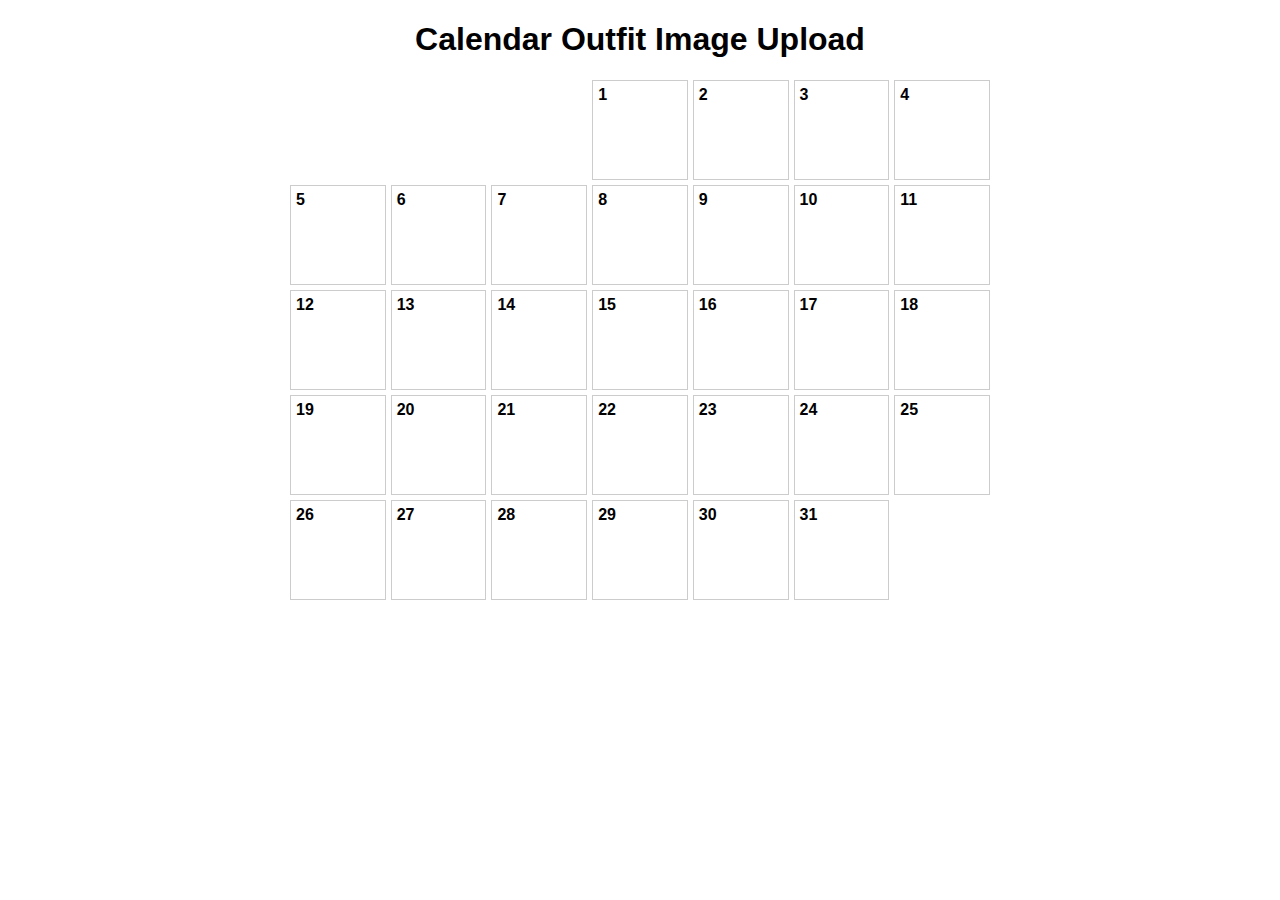
<file: index-calendar-test.html>
<!DOCTYPE html>
<html lang="en">
<head>
<meta charset="UTF-8" />
<meta name="viewport" content="width=device-width, initial-scale=1" />
<title>Calendar Image Upload</title>
<style>
  body {
    font-family: Arial, sans-serif;
    max-width: 700px;
    margin: 20px auto;
    padding: 0 15px;
  }
  h1 {
    text-align: center;
  }
  #calendar {
    display: grid;
    grid-template-columns: repeat(7, 1fr);
    gap: 5px;
    margin-top: 20px;
  }
  .day {
    border: 1px solid #ccc;
    min-height: 100px;
    cursor: pointer;
    position: relative;
    padding: 5px;
    box-sizing: border-box;
  }
  .day-number {
    font-weight: bold;
  }
  .day img {
    max-width: 100%;
    max-height: 60px;
    margin-top: 8px;
    display: block;
    object-fit: cover;
    border-radius: 4px;
  }
  #uploadModal {
    display: none;
    position: fixed;
    top: 30%;
    left: 40%;
    transform: translate(-40%, -30%);
    background: white;
    padding: 20px;
    border: 1px solid #888;
    box-shadow: 0 4px 8px rgba(0,0,0,0.2);
    z-index: 10;
  }
  #uploadModal input[type="file"] {
    margin-bottom: 15px;
  }
  #modalBackdrop {
    display: none;
    position: fixed;
    top:0; left:0; right:0; bottom:0;
    background: rgba(0,0,0,0.3);
    z-index: 5;
  }
  button {
    margin-right: 10px;
  }
  
</style>
</head>
<body>

<h1>Calendar Outfit Image Upload</h1>
<div id="calendar"></div>

<div id="modalBackdrop"></div>
<div id="uploadModal">
  <h3>Upload Image for <span id="modalDate"></span></h3>
  <input type="file" id="fileInput" accept="image/*" />
  <br />
  <button id="saveBtn">Save Image</button>
  <button id="cancelBtn">Cancel</button>
</div>

<script>
  const calendarEl = document.getElementById('calendar');
  const uploadModal = document.getElementById('uploadModal');
  const modalDateEl = document.getElementById('modalDate');
  const fileInput = document.getElementById('fileInput');
  const saveBtn = document.getElementById('saveBtn');
  const cancelBtn = document.getElementById('cancelBtn');
  const modalBackdrop = document.getElementById('modalBackdrop');

  let selectedDate = null;
  const storageKey = 'calendarImages';

  // Format date yyyy-mm-dd
  function formatDate(date) {
    return date.toISOString().split('T')[0];
  }

  // Render calendar of current month
  function renderCalendar() {
    calendarEl.innerHTML = '';
    const today = new Date();
    const year = today.getFullYear();
    const month = today.getMonth();

    // Start first day of month
    const firstDay = new Date(year, month, 1);
    const lastDay = new Date(year, month + 1, 0);
    const daysInMonth = lastDay.getDate();

    // Day of week for first day (0 Sunday - 6 Saturday)
    const startDay = firstDay.getDay();

    // Load saved images
    const savedImages = JSON.parse(localStorage.getItem(storageKey) || '{}');

    // Fill empty slots at beginning
    for(let i = 0; i < startDay; i++) {
      const emptyEl = document.createElement('div');
      calendarEl.appendChild(emptyEl);
    }

    // Create day cells
    for(let day=1; day <= daysInMonth; day++) {
      const dayEl = document.createElement('div');
      dayEl.className = 'day';

      const dateObj = new Date(year, month, day);
      const dateStr = formatDate(dateObj);

      const dayNumberEl = document.createElement('div');
      dayNumberEl.textContent = day;
      dayNumberEl.className = 'day-number';
      dayEl.appendChild(dayNumberEl);

      // If image saved for day, show thumbnail
      if(savedImages[dateStr]) {
        const imgEl = document.createElement('img');
        imgEl.src = savedImages[dateStr];
        imgEl.alt = `Outfit image for ${dateStr}`;
        dayEl.appendChild(imgEl);
      }

      dayEl.addEventListener('click', () => openModal(dateStr));
      calendarEl.appendChild(dayEl);
    }
  }

  function openModal(dateStr) {
    selectedDate = dateStr;
    modalDateEl.textContent = dateStr;
    fileInput.value = '';
    uploadModal.style.display = 'block';
    modalBackdrop.style.display = 'block';
  }

  function closeModal() {
    uploadModal.style.display = 'none';
    modalBackdrop.style.display = 'none';
  }

  saveBtn.addEventListener('click', () => {
    if(fileInput.files.length === 0) {
      alert('Please select an image file to upload.');
      return;
    }
    const file = fileInput.files[0];
    const reader = new FileReader();
    reader.onload = () => {
      let savedImages = JSON.parse(localStorage.getItem(storageKey) || '{}');
      savedImages[selectedDate] = reader.result;
      localStorage.setItem(storageKey, JSON.stringify(savedImages));
      closeModal();
      renderCalendar();
    };
    reader.readAsDataURL(file);
  });

  cancelBtn.addEventListener('click', closeModal);
  modalBackdrop.addEventListener('click', closeModal);

  renderCalendar();
</script>

</body>
</html>
</file>
